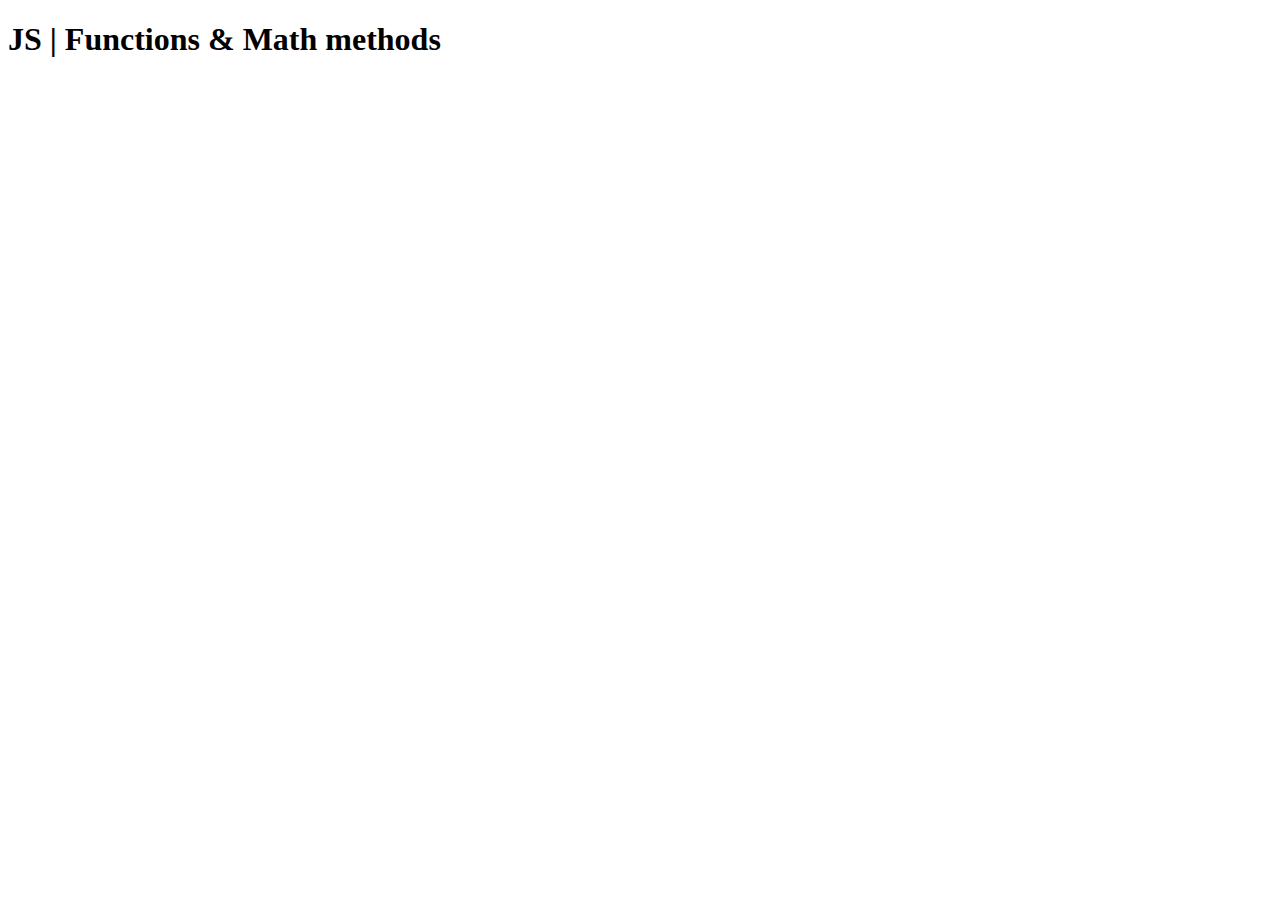
<file: week1_day2 - JS - Functions.html>
<!DOCTYPE html>
<html lang='es'>
	<head>
		<title>JS</title>
		<meta charset='utf-8'>
	</head>

	<body>


		<h1>JS | Functions & Math methods</h1>


		<script>


/*
		// nominal function declaration
		function logHello() {
			var text = 'Dummy text';
			console.log(text);
		}

		// nominal functions executions 
		logHello();
		logHello();
*/





/*
		// Multiple non-argumented functions declarations & executions
		function greetMaria(){
			console.log('¡Buenos días, María Álvarez!');
		}

		function greetEsteban(){
			console.log('¡Buenos días, Esteban Gómez!');
		}

		function greetLaura(){
			console.log('¡Buenos días, Laura Sánchez!');
		}

		greetMaria();
		greetEsteban();
		greetLaura();






		// Equivalent code with single argumented function
		function greet(name, surname){
			console.log('¡Buenos días, ' + name + ' ' + surname + '!');
		}

		greet('María', 'Álvarez');
		greet('Esteban', 'Gómez');
		greet('Laura', 'Sánchez');
*/





/*

		// callback functions

		function estimatePrice(cost, action){

			var profit = 50
			var subtotal = cost + profit
			action(subtotal)
		}


		function applyNormalVAT(subtotal){
			console.log(subtotal * 1.21)
		}

		function applyReducedVAT(subtotal){
			console.log(subtotal * 1.1)
		}

		function noVATapplied(subtotal){
			console.log(subtotal)
		}

		estimatePrice(200, applyNormalVAT)	// adds profit and applies normal VAT
        estimatePrice(100, noVATapplied)	// adds profit and applies no VAT
        estimatePrice(2000, applyReducedVAT)// adds profit and applies reduced VAT

*/





/*
		// return value - example 1
		function greetText(name, surname){
			return '¡Buenos días, ' + name + ' ' + surname + '!';
		}

		var result1 = greetText('María', 'Álvarez');
		var result2 = greetText('Esteban', 'Gómez');

		console.log(result1, result2);










		// return value - example 2
		function isEven(val){

			if (val % 2 === 0) {

				return true;
			}
			else {
				return false; // unneccessary: non-returning functions return 'undefined'
			}
		}


		var result1 = isEven(20);
		var result2 = isEven(35);

		if (result1 === true) { console.log('20 es par') }
		else { console.log('20 es impar') }


		if (result2 === true) { console.log('35 es par') }
		else { console.log('35 es impar') }










		// return value - example 3 (function execution aborted)
		function searchWord(val){

			for (var i = 0; i < 1000; i++){

				console.log('Iteración número ' + i);

				if (i === 48) {

					return		// function return means function execution abort, even without returning value
				}
			}
		}


		searchWord('Qwerty');
*/







/*
		
		// nominal function vs anonymous function
		function describeYourself1(){						// nominal
			console.log('Hi there! Soy nominal.')
		}
		describeYourself1()


		var describeYourself2 = function(){					// anonimous
			console.log('Hi there! Soy anónima.')
		}
		describeYourself2()

*/





/*


		// MATH OBJECT'S METHODS

		// Math.floor()
		console.log(Math.floor(4.2))	// 4
		console.log(Math.floor(4.9))	// 4
		console.log(Math.floor(2 - .9))	// 2






		// Math.random()
		console.log(Math.random())		// [0-1]





		// return random number between 0 and max value
		function getRandomInt(max) {
			return Math.floor(Math.random() * Math.floor(max));
		}
		console.log(getRandomInt(3));
		console.log(getRandomInt(5));






		// return random number between min and max value
		function getRandomArbitrary(min, max) {
			return Math.random() * (max - min);
		}

		console.log(getRandomArbitrary(3, 6));





		
		// return random number between min and max value
		function getRandomArbitrary(min, max) {
			return Math.random() * (max - min) + min
		}

		console.log(getRandomArbitrary(3, 6))
		console.log(getRandomArbitrary(0, 2))


*/








/*
		//variable scope
		var globalVar = 'Soy global'

		function whatever(){
			var localVar = 'Soy local'
			whatever2(localVar)
		}

		function whatever2(val){
			console.log(val + ', pero me han enviado como parámetro')
		}

		console.log(globalVar)
		//console.log(localVar)		// ops!
		whatever();
*/



		</script>

	</body>
</html>
</file>
